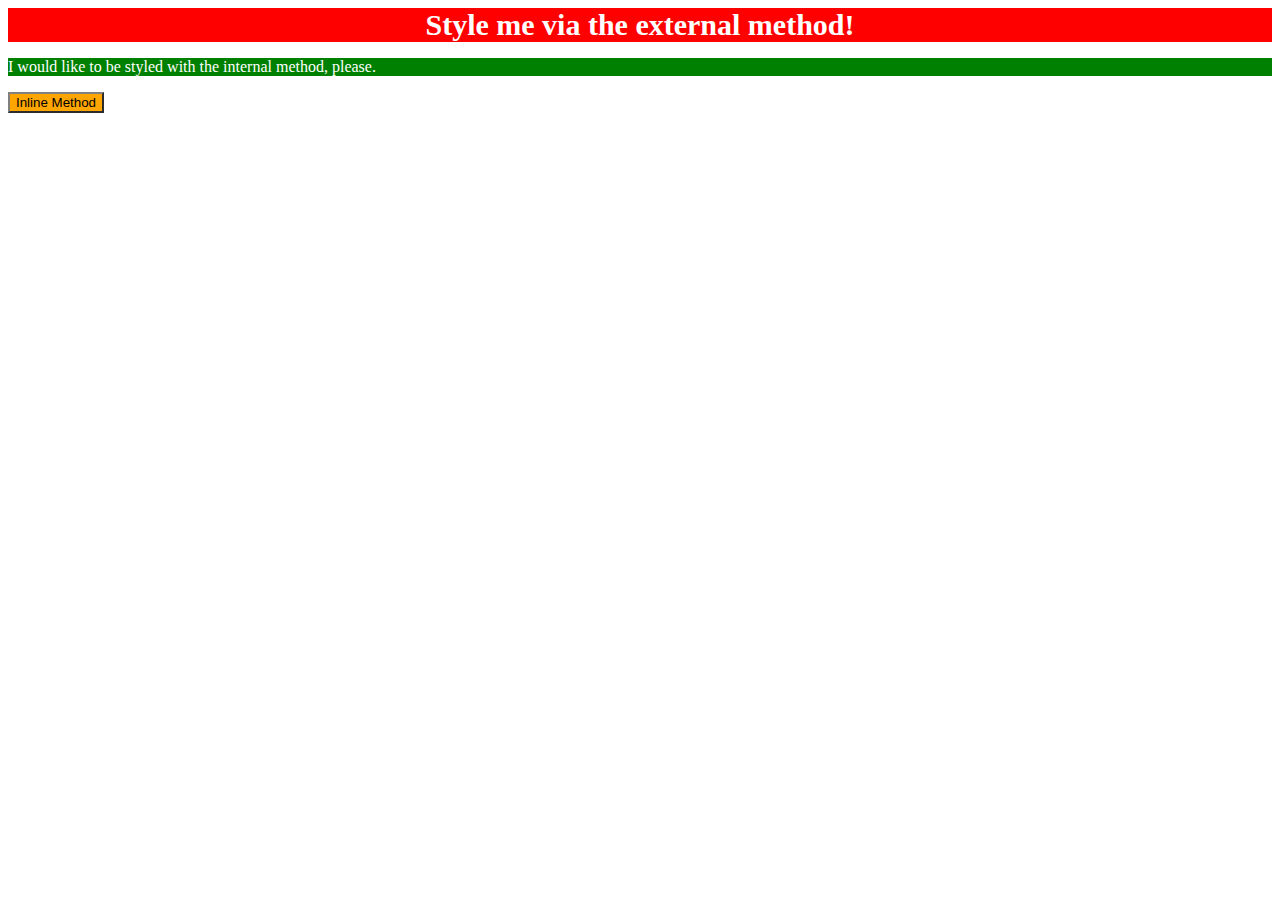
<file: foundations/intro-to-css/01-css-methods/index.html>
<!DOCTYPE html>
<html lang="en">
  <head>
    <link rel="stylesheet" href="styles.css">
    <style>
      p {
        color: white;
        background-color: green;
      }
    </style>
    <meta charset="UTF-8">
    <meta http-equiv="X-UA-Compatible" content="IE=edge">
    <meta name="viewport" content="width=device-width, initial-scale=1.0">
    <title>Methods for Adding CSS</title>
  </head>
  <body>
    <div>Style me via the external method!</div>
    <p>I would like to be styled with the internal method, please.</p>
    <button style="color: black; background-color: orange; border-color: grey;">Inline Method</button>
  </body>
</html>
</file>
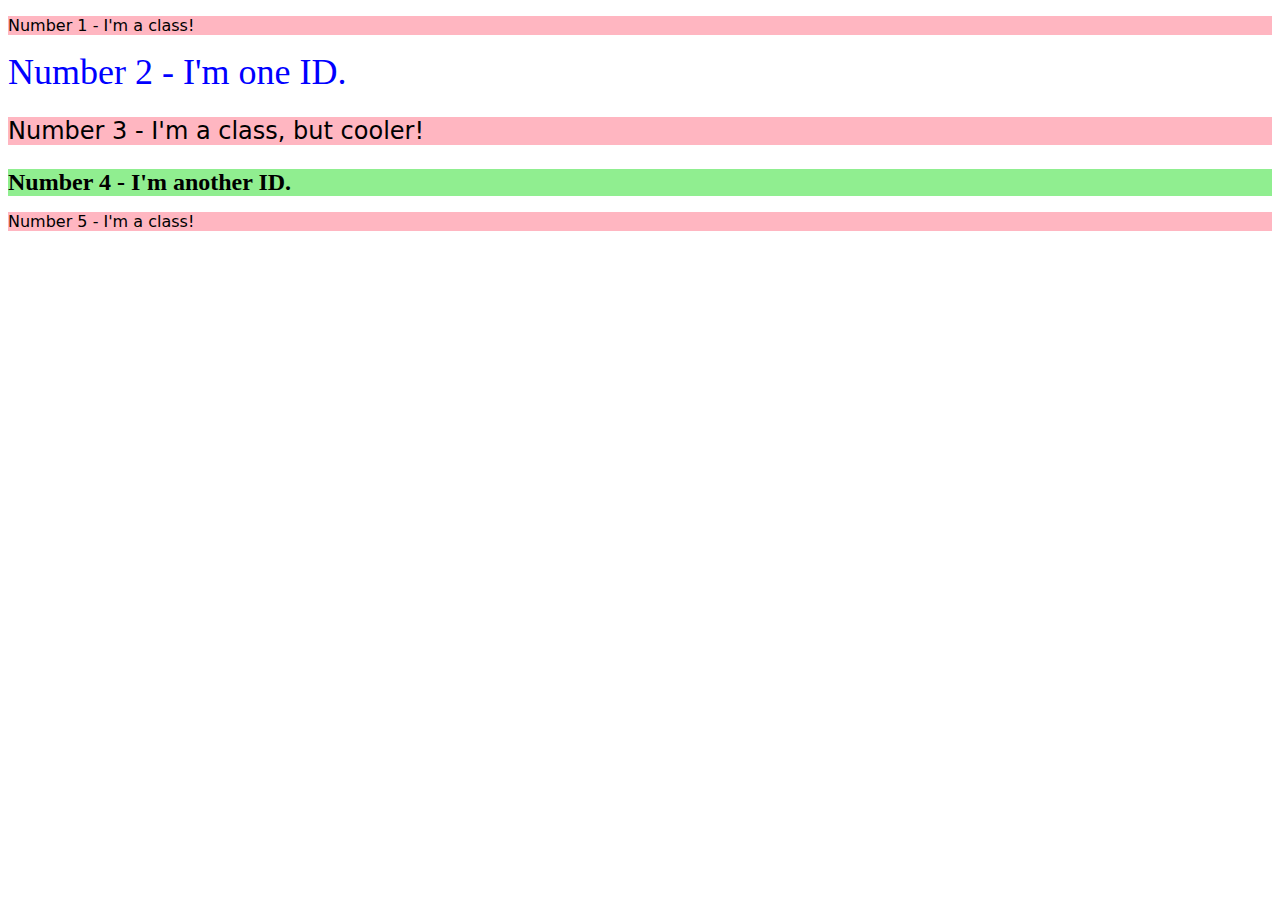
<file: foundations/intro-to-css/02-class-id-selectors/index.html>
<!DOCTYPE html>
<html lang="en">
  <head>
    <meta charset="UTF-8">
    <meta http-equiv="X-UA-Compatible" content="IE=edge">
    <meta name="viewport" content="width=device-width, initial-scale=1.0">
    <title>Class and ID Selectors</title>
    <link rel="stylesheet" href="style.css">
  </head>
  <body>
    <p class="normal_class">Number 1 - I'm a class!</p>
    <div id="one_id">Number 2 - I'm one ID.</div>
    <p class="class_but_cooler">Number 3 - I'm a class, but cooler!</p>
    <div id="another_id">Number 4 - I'm another ID.</div>
    <p class="normal_class">Number 5 - I'm a class!</p>
  </body>
</html>
</file>
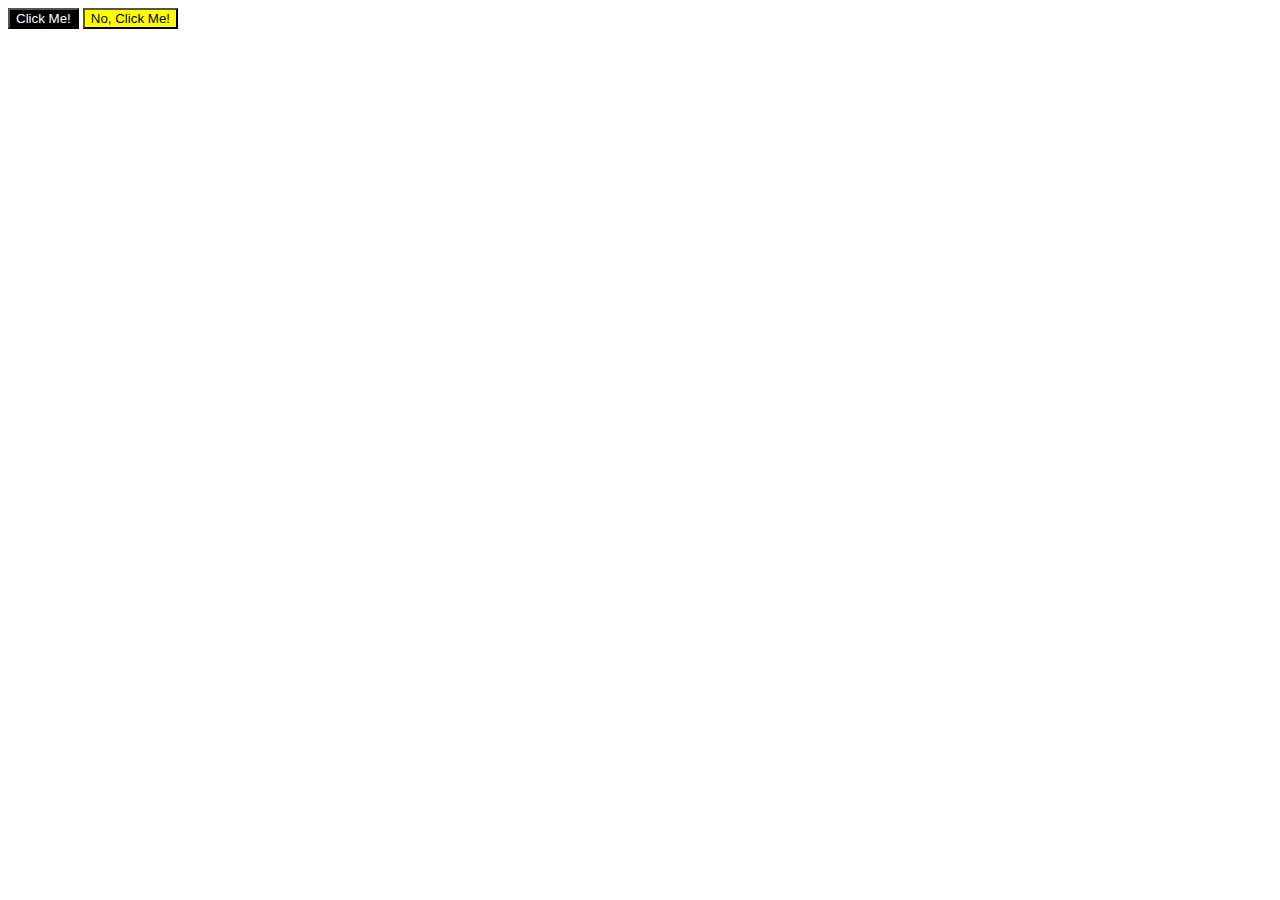
<file: foundations/intro-to-css/03-grouping-selectors/index.html>
<!DOCTYPE html>
<html lang="en">
  <head>
    <meta charset="UTF-8">
    <meta http-equiv="X-UA-Compatible" content="IE=edge">
    <meta name="viewport" content="width=device-width, initial-scale=1.0">
    <title>Grouping Selectors</title>
    <link rel="stylesheet" href="style.css">
  </head>
  <body>
    <button class="all_buttons left_button">Click Me!</button>
    <button class="all_buttons right_button">No, Click Me!</button>
  </body>
</html>
</file>
<file: foundations/intro-to-css/01-css-methods/styles.css>
div {
    background-color: red;
    font-weight: bold;
    color: white;
    font-size: 30px;
    text-align: center;
}
</file>
<file: foundations/intro-to-css/02-class-id-selectors/style.css>
.normal_class,
.class_but_cooler {
    background-color: lightpink;
    font-family: Verdana, 'DejaVu Sans',sans-serif;
}

.class_but_cooler {
    font-size: 24px;
}

#one_id {
    color: blue;
    font-size: 36px;
}

#another_id {
    background-color: lightgreen;
    font-size: 24px;
    font-weight: bold;
}
</file>
<file: foundations/intro-to-css/03-grouping-selectors/style.css>
.all_buttons {
    font-family: Helvetica, sans-serif, 'Times New Roman', Times;
}

.left_button {
    background-color: black;
    color: white;
}

.right_button {
    background-color: yellow;
}
</file>
